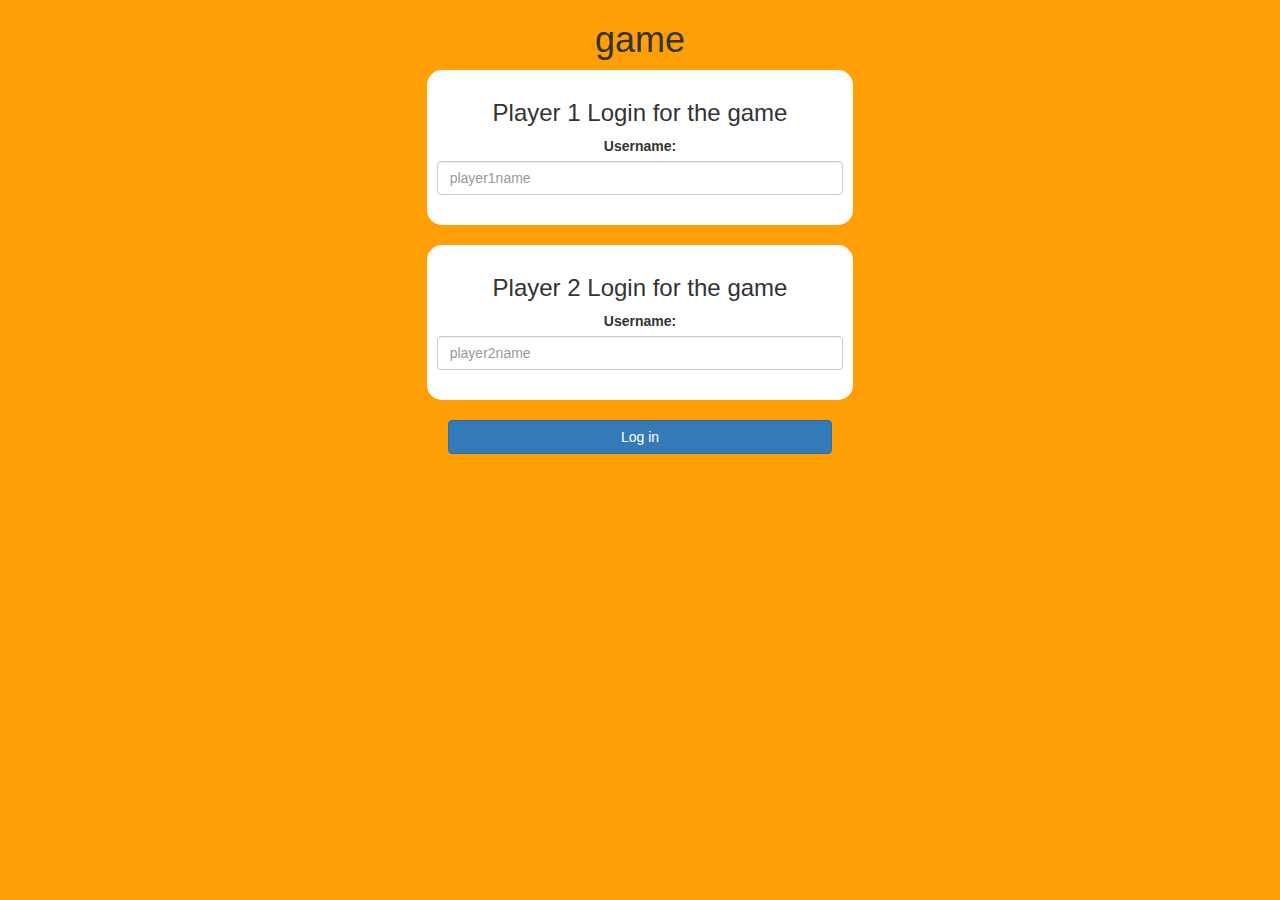
<file: index.html>
<!DOCTYPE html>
<html>
<head>
	<title>math quiz</title>

<meta name="viewport" content="width=device-width, initial-scale=1">
<link rel="stylesheet" href="https://maxcdn.bootstrapcdn.com/bootstrap/3.4.0/css/bootstrap.min.css">
<script src="https://ajax.googleapis.com/ajax/libs/jquery/3.4.1/jquery.min.js"></script>
<script src="https://maxcdn.bootstrapcdn.com/bootstrap/3.4.0/js/bootstrap.min.js"></script>

<link rel="stylesheet" type="text/css" href="game.css">

<script src="game_login.js"></script>
</head>
<body>
	<center>
<h1>
	game
</h1>
<div class="col-lg-4 col-sm-8 col-xs-11 login_div1">
	<h3>
		Player 1 Login for the game
	</h3>
	<label>
	Username:
	</label>
	<input type="text" id="player1_name_input" class="form-control" placeholder="player1name">
	<br>
	
</div>
<br>
<div class="col-lg-4 col-sm-8 col-xs-11 login_div2">
	<h3>
		Player 2 Login for the game
	</h3>
	<label>
	Username:
	</label>
	<input type="text" id="player2_name_input" class="form-control" placeholder="player2name">
	<br>
	
</div>
<br>
<button style="width: 30%" class="btn btn-primary" onclick="addUser()">
	Log in
</button>
</center>
</body>
</html>
</file>
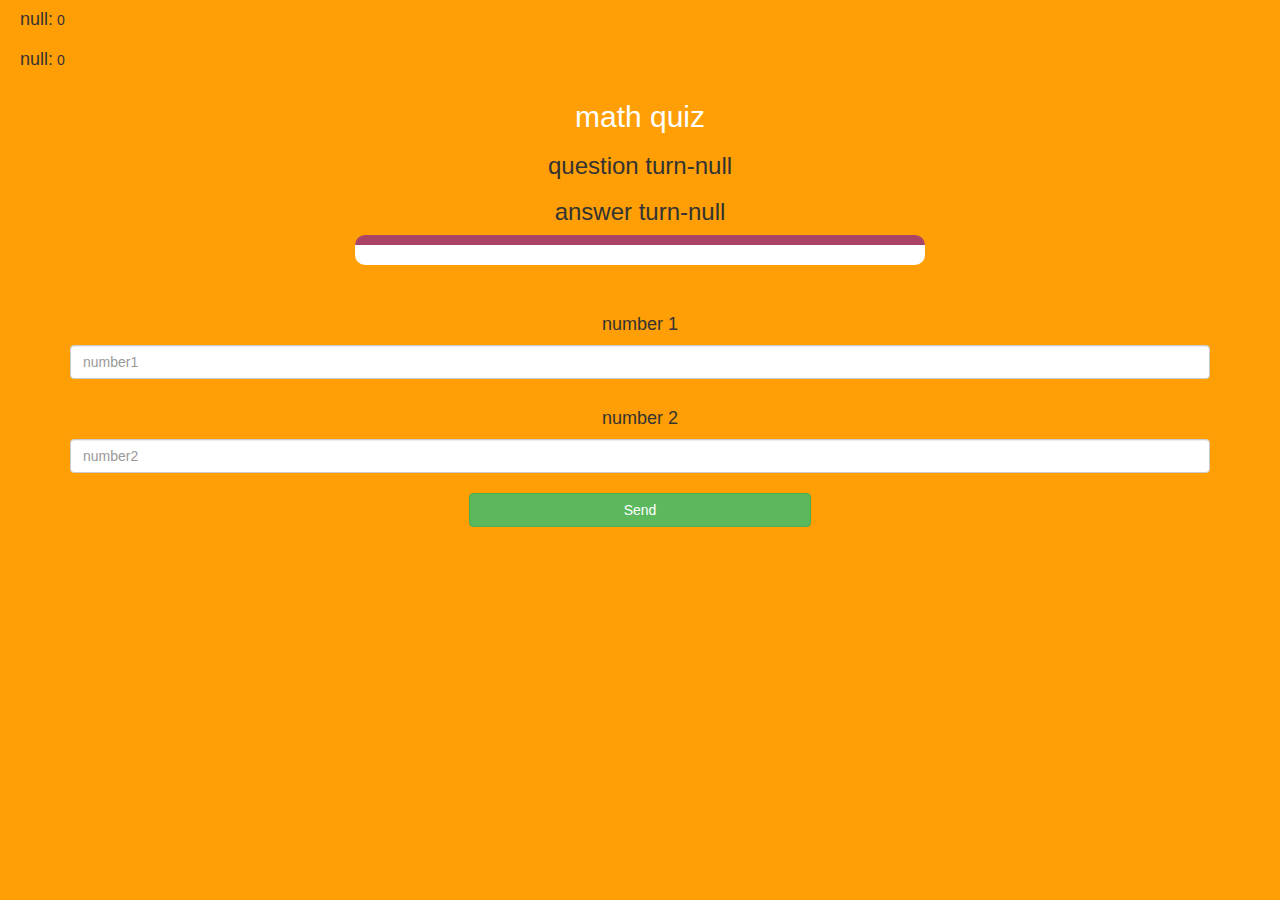
<file: gamepage.html>
<!DOCTYPE html>
<html>

<head>
    <title>Guess The Word</title>
    <meta name="viewport" content="width=device-width, initial-scale=1">
    <link rel="stylesheet" href="https://maxcdn.bootstrapcdn.com/bootstrap/3.4.0/css/bootstrap.min.css">
    <script src="https://ajax.googleapis.com/ajax/libs/jquery/3.4.1/jquery.min.js"></script>
    <script src="https://maxcdn.bootstrapcdn.com/bootstrap/3.4.0/js/bootstrap.min.js"></script>
    <link rel="stylesheet" type="text/css" href="game.css">
</head>

<body>
    <h4 id="player1_name"></h4> <span id="player1_score"></span> <br>
    <h4 id="player2_name"></h4> <span id="player2_score"></span>
    <div class="container">
        <center>
            <h2 style="color: white;">math quiz</h2>
            <h3 id="player_question"></h3>
            <h3 id="player_answer"></h3>
            <div id="output" class="col-lg-6"></div> 
            <br><br><h4>number 1</h4>
            <input type="text" id="number1" class="form-control" placeholder="number1">
            <br>
            <h4>number 2</h4>
            <input type="text" id="number2" class="form-control" placeholder="number2">
            <br>
            

              <button onclick="send()" class="btn btn-success"
                style="width:30%">Send</button>
        </center>
    </div>
    <script src="gamepage.js"></script>
</body>

</html>
</file>
<file: game.css>
body
{
	background: rgb(255, 159, 5);
}

	.login_div1 , .login_div2
	{
		background: white;
		padding: 10px;
		float: none;
		border-radius: 15px;
	}


#player1_name , #player2_name
{
	display: inline-block;
	margin-left: 20px;
}
#word
{
	width: 60%;
}
#word_display
{
	letter-spacing: 5px;
}
#output
{
background: white;
border-radius: 10px;
border-top: 10px solid #AA4465;
padding: 10px;
float: none;
text-align: left;
}
</file>
